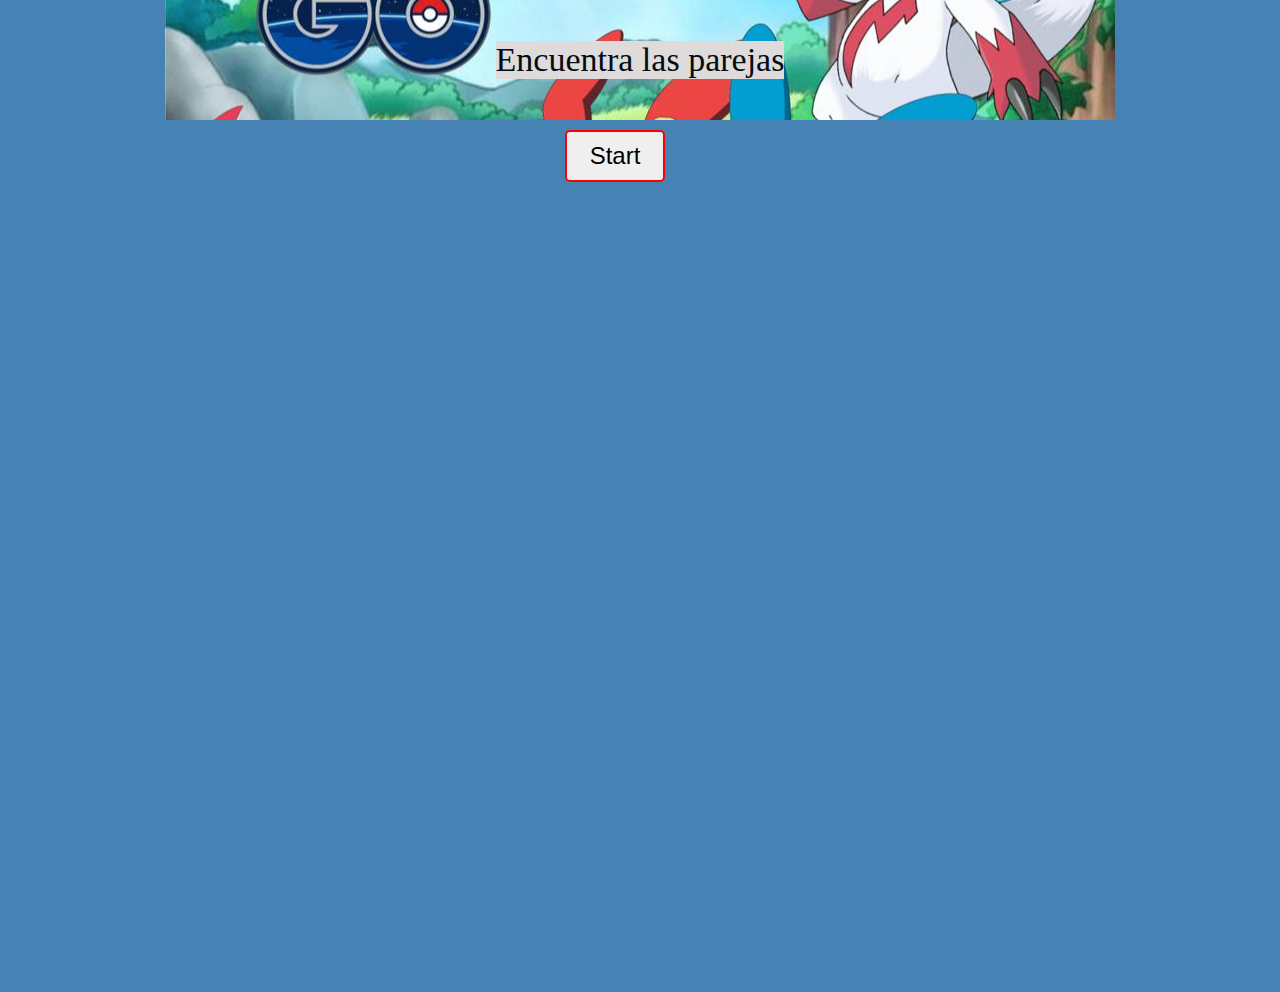
<file: index.html>
<!DOCTYPE html>
<html lang="es">
<head>
    <meta charset="UTF-8">
    <meta name="viewport" content="width=device-width, initial-scale=1.0">
    <meta http-equiv="X-UA-Compatible" content="ie=edge">
    <title>Document</title>
    <link rel="stylesheet" href="./css/estilos.css">
    <link href="https://fonts.googleapis.com/css?family=Gloria+Hallelujah" rel="stylesheet">
</head>
<body>
    <div class="contenedor">
        <div class="texto"><p>Encuentra las parejas</p></div>
    </div>
    <!-- Cuenta atras -->
    <div class="centrado">
        <button class="boton" id="star" onclick="reloj(); this.disabled = true;">Start</button>
        <p class="numeros" id="reloj"></p>
        <p class="over" id="game-over"></p>
    </div>

    <div id="game"></div>
    <img src="./img/logo.png" class="logo" id="ganador">

<!-- Música -->
<audio id="song" src="./audio/song.mp3"></audio>
<audio id="fail" src="./audio/fail.mp3"></audio>
<audio id="winner" src="./audio/winner.mp3"></audio>

    <script src="./js/main.js"></script>
</body>
</html>
</file>
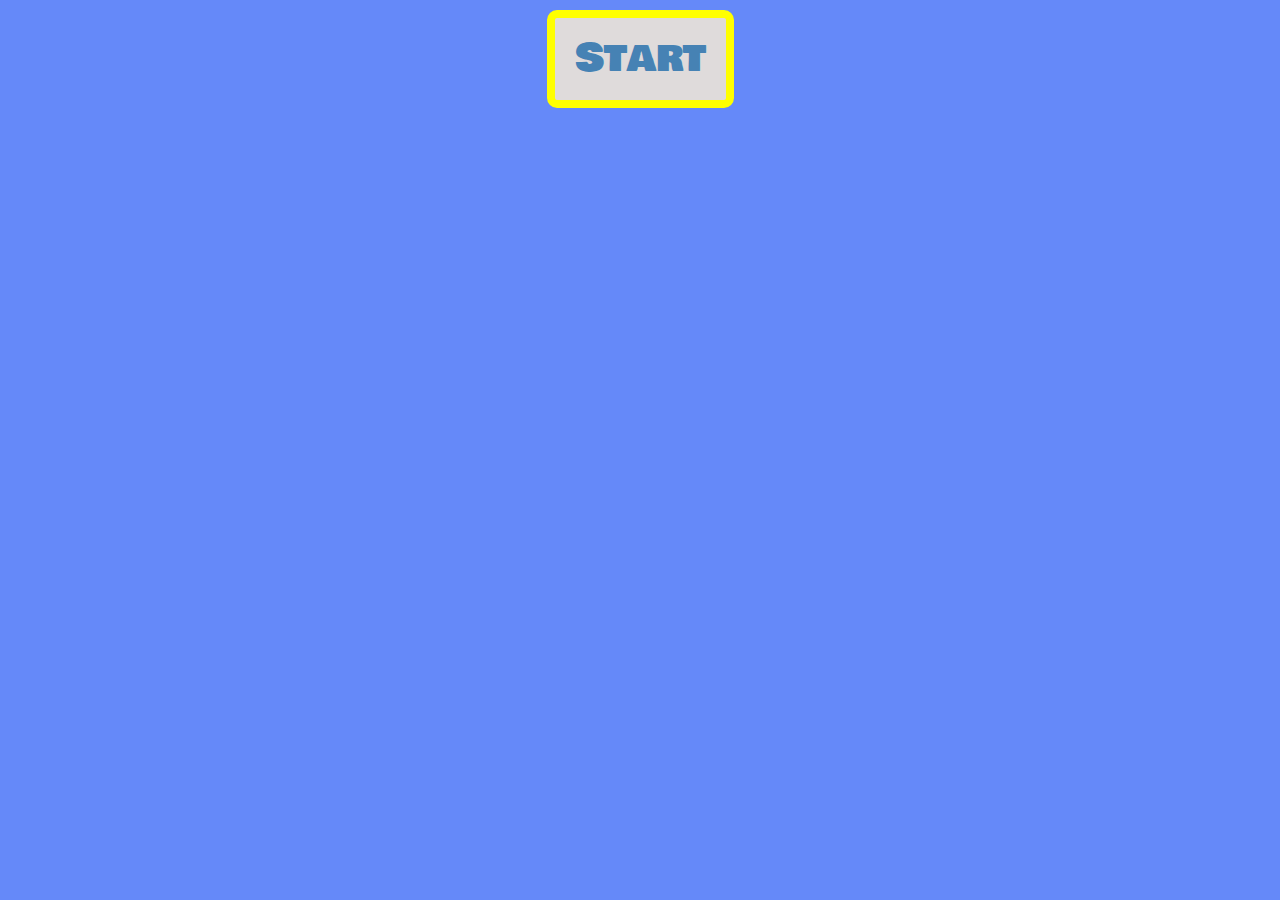
<file: juego con pedro/index.html>
<!DOCTYPE html>
<html lang="es">
<head>
    <meta charset="UTF-8">
    <meta name="viewport" content="width=device-width, initial-scale=1.0">
    <meta http-equiv="X-UA-Compatible" content="ie=edge">
    <title>Pokemon Game</title>
    <link rel="stylesheet" href="./css/estilos.css">
    <link href="https://fonts.googleapis.com/css?family=Bowlby+One+SC" rel="stylesheet">
</head>
<body>
    <div class="cabecera">
        <button id="inicio" onclick="baraja(); cuentaAtras();">Start</button>
        <div id="reloj"></div>
    </div>
    <div id="game"></div>
    <div id="game-over">
        <p>Game over!!!</p>
    </div>
    <img src="./img/logo.png" class="logo" id="ganador">

    <audio id="song" src="./audio/song.mp3"></audio>
    <audio id="fail" src="./audio/fail.mp3"></audio>
    <audio id="winner" src="./audio/winner.mp3"></audio>
    <audio id="bounce" src="./audio/bounce.mp3"></audio>
    <audio id="clic" src="./audio/clic.mp3"></audio>
    

    <script src="./js/main.js"></script>
</body>
</html>
</file>
<file: css/estilos.css>
* {
    margin: 0;
    padding: 0;
    box-sizing: border-box;}
body{background-color: steelblue;}

.rejilla{
    margin: 40px auto;
    max-width: 1100px; /*tamaño maximo de rejilla, para que no se desparramen los muñecos*/
    display: flex; /*para que coloque en cajas flexibles*/
    flex-wrap: wrap; /*para que caudno no cojan se coloquen solos*/
    justify-content:  center; /*para centrarlos*/
    visibility: hidden;}
.tarjeta {
    margin: 15px;
    height: 150px;
    width: 150px;
    position: relative; /*como posicionamos al hijo hay que posicionar al padre*/
    transform-style: preserve-3d;
    transition:all 400ms linear;} /*para que de la vuelta lentamente, liner es la curva que hace la tarjeta*/

.anverso{
    height: 150px;
    width: 150px;
    position: absolute;
    background-image: url("../img/pokeball.png"); /*ponemos la pokeball para cuando este dado la vuelta*/
    background-position: center;
    background-size: contain;
    background-repeat: no-repeat;
    backface-visibility: hidden;}

.reverso{
    height: 150px;
    width: 150px;
    position: absolute;
    background-image: url("../img/pokeball.png"); /*ponemos la pokeball para cuando este dado la vuelta*/
    background-position: center;
    background-size: contain;
    background-repeat: no-repeat;
    backface-visibility: hidden;
    transform: rotateY(180deg);}



.seleccionado{transform: rotateY(180deg);}

.eliminado .anverso{background-image: none!important;}/*esto es para que prevalezca la clase*/

.rejilla.seleccionado{transform: rotateY(0deg);}
.logo{
    position: fixed;
    top: -100%;
    left: 50%;
    transform: translate(-50%,-50%);
    max-width: 80%;
    z-index: 10;
    transition: all 500ms ease-in-out;}
.logo.open{top: 50%;}

.contenedor{
    width: 100%;
    height: 90px;
    padding: 60px;
    font-size: 34px;
    background-image:url('../img/5a80a9954be79.jpeg');
    background-repeat: no-repeat;
    background-position: center;
    color: rgb(1, 12, 20);
    justify-content: center;
    align-items: center;
    display: flex;}
.texto{
    background-color: rgb(223, 219, 219);
}
.boton{
    width: 100px;
    border-radius: 5px;
    border: solid 2px red;
    color:black;
    font-size: 24px;
    padding: 10px;
    margin: 10px;}
.numeros{
    font-size: 24px;
    margin: 25px;
    color:rgb(223, 219, 219);}
.over{
    font-family: 'Gloria Hallelujah', cursive;
    font-size: 40px;
    color: rgb(223, 219, 219);}
.centrado{
    justify-content: center;
    align-items: center;
    display: flex;}
</file>
<file: juego con pedro/css/estilos.css>
* {
    margin: 0;
    padding: 0;
    box-sizing: border-box;
}

body {
    background-color: #6589f9;
    font-family: 'Bowlby One SC', cursive;
}

.rejilla {
    margin: 40px auto;
    max-width: 1100px;
    display: flex;
    flex-wrap: wrap;
    justify-content: center;    
    transition: all 1000ms ease-in-out;}

.rejilla.fuera{ margin: -1000px auto;}

.tarjeta {
    margin: 10px;
    height: 150px;
    width: 150px;
    transform-style: preserve-3d;
    transition: all 400ms linear;
    position: relative;
}

.anverso {
    height: 150px;
    width: 150px;
    position: absolute;
    background-image: url("../img/pokeball.png");
    background-position: center;
    background-size: contain;
    background-repeat: no-repeat;
    backface-visibility: hidden;
}

.reverso {
    height: 150px;
    width: 150px;
    position: absolute;
    background-position: center;
    background-size: contain;
    background-repeat: no-repeat;
    backface-visibility: hidden;
    transform: rotateY(180deg);
}

.seleccionado {
    transform: rotateY(180deg);
}

.rejilla.seleccionado {
    transform: rotateY(0deg);
}

.eliminado .anverso {
    background-image: none !important;
}

.logo {
    position: fixed;
    top: -100%;
    left: 50%;
    transform: translate(-50%,-50%);
    max-width: 80%;
    z-index: 10;
    transition: all 500ms ease-in-out;}

.logo.open {
    top: 50%;}

.cabecera{
    display: flex;
    justify-content: center;
    align-items: center;
    padding: 10px;}
#inicio{
    border: 8px solid yellow;
    color: steelblue;
    font-size: 40px;
    padding: 10px 20px;
    border-radius: 10px;
    font-family: 'Bowlby One SC', cursive;
    background-color:rgb(223, 219, 219);}
#inicio:hover{
    background-color: steelblue;
    cursor: pointer;
    color: yellow;}
#reloj{
    color: yellow;
    font-size: 40px;
    display: none;}
#game-over{
    width: 100%;
    height: 100vh;
    top: 0px;
    position: fixed;
    justify-content: center;
    align-items: center;
    display: flex;
    z-index: -10; /*para que este por debajo de los muñecos*/
    opacity: 0; /*para que nazca apagado*/
    transition: 1000ms all ease-in-out;}
#game-over p{
    font-size: 140px;
    color:yellow;
}
</file>
